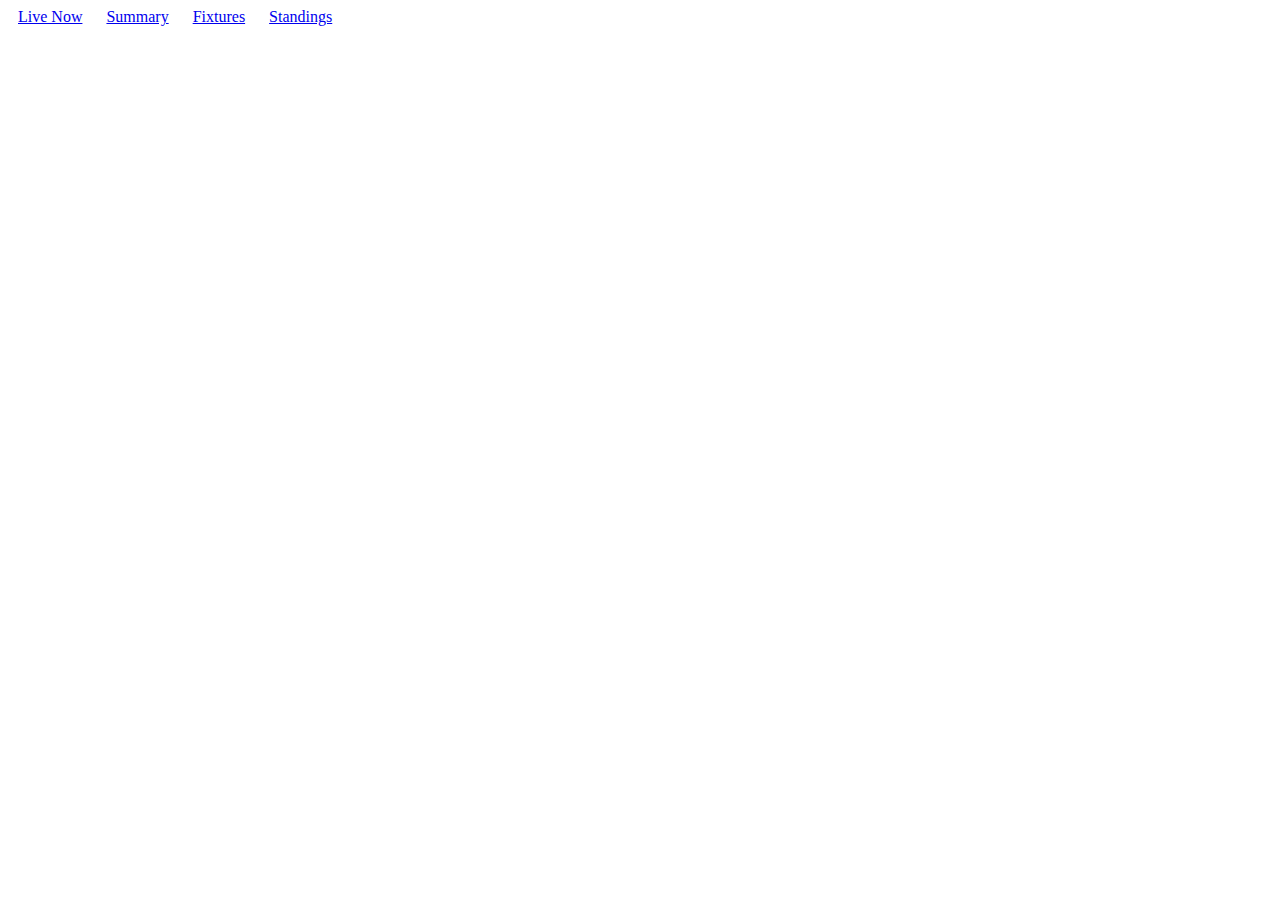
<file: football-api/live score website/index.html>
<html lang="en">
<head>
    <meta charset="UTF-8">
    <meta http-equiv="X-UA-Compatible" content="IE=edge">
    <meta name="viewport" content="width=device-width, initial-scale=1.0">
    <title>Kindo-live-scores</title>
    <link rel="stylesheet" href="./css/style.css">
</head>
<body>
<div class="headers"> <a href="./index.html">Live Now</a>
    
    <a href="./summary.html">Summary</a>
    <a href="./fixture.html">Fixtures</a>
    <a href="./standigs.html">Standings</a>
</div>
    <div id="wg-api-football-livescore"
         data-host="v3.football.api-sports.io"
         data-refresh="60"
         data-key="8c50abd110875d931db77816c10de961"
         data-theme=""
         data-show-errors="false"
        class="api_football_loader">

    </div>
    <script 
    type="module"
    src="https://widgets.api-sports.io/football/1.1.8/widget.js"></script>
</body>
</html>
</file>
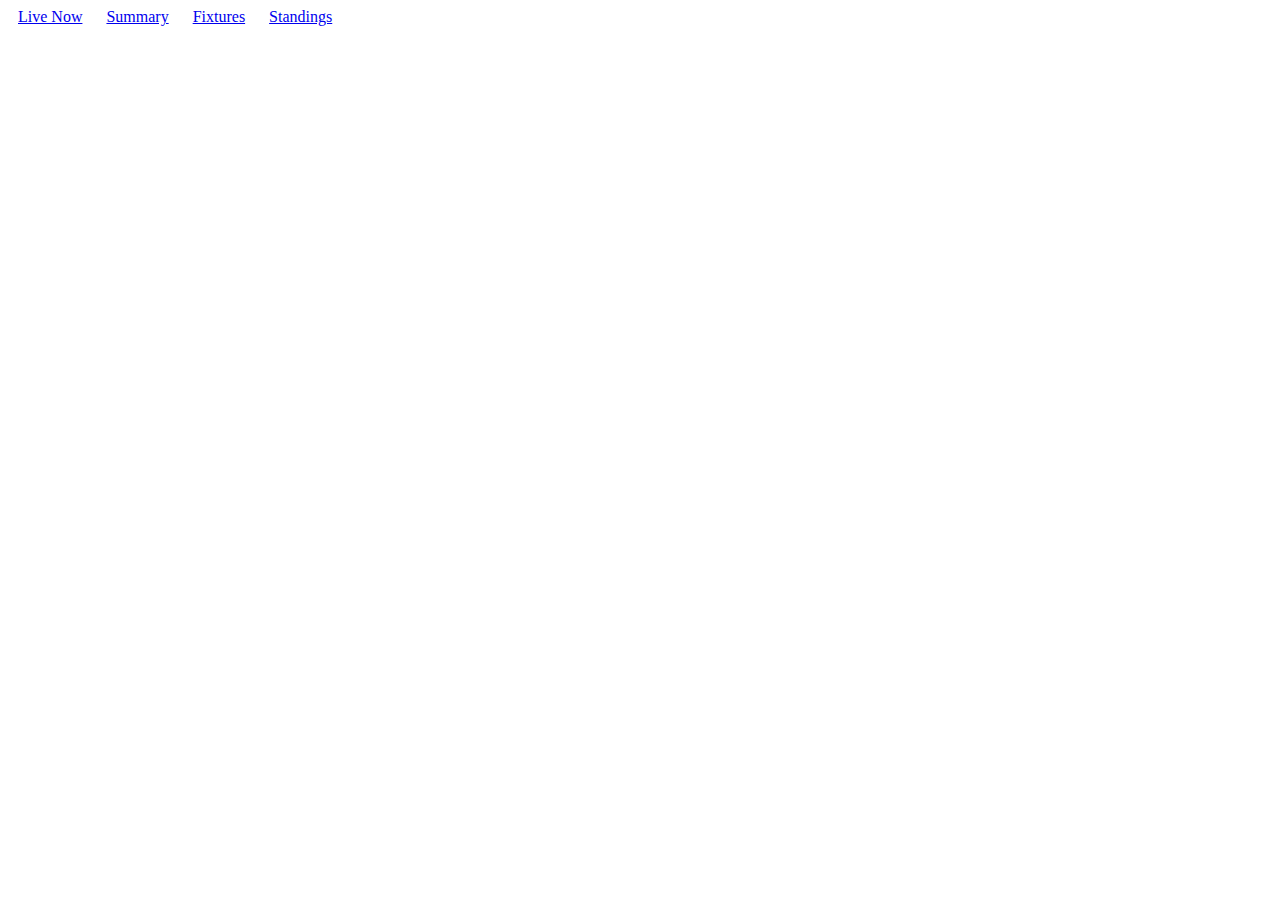
<file: football-api/live score website/fixture.html>
<html lang="en">
<head>
    <meta charset="UTF-8">
    <meta http-equiv="X-UA-Compatible" content="IE=edge">
    <meta name="viewport" content="width=device-width, initial-scale=1.0">
    <title>kindo-fixtures</title>
    <link rel="stylesheet" href="./css/style.css">
</head>
<body>
<div class="headers"> <a href="./index.html">Live Now</a>
    
    <a href="./summary.html">Summary</a>
    <a href="./fixture.html">Fixtures</a>
    <a href="./standigs.html">Standings</a>
</div>

    <div id="wg-api-football-fixtures"
        data-host="v3.football.api-sports.io"
        data-refresh="60"
        data-date="2022-09-07"
        data-last=""
        data-season=""
        data-team=""
        data-league=""
        data-theme=""
        data-key="8c50abd110875d931db77816c10de961"
        data-show-errors="false"
        data-netx=""
        class="api_football_loader">
    </div>

    <script 
    type="module"
    src="https://widgets.api-sports.io/football/1.1.8/widget.js">
</script>
    
</body>
</html>
</file>
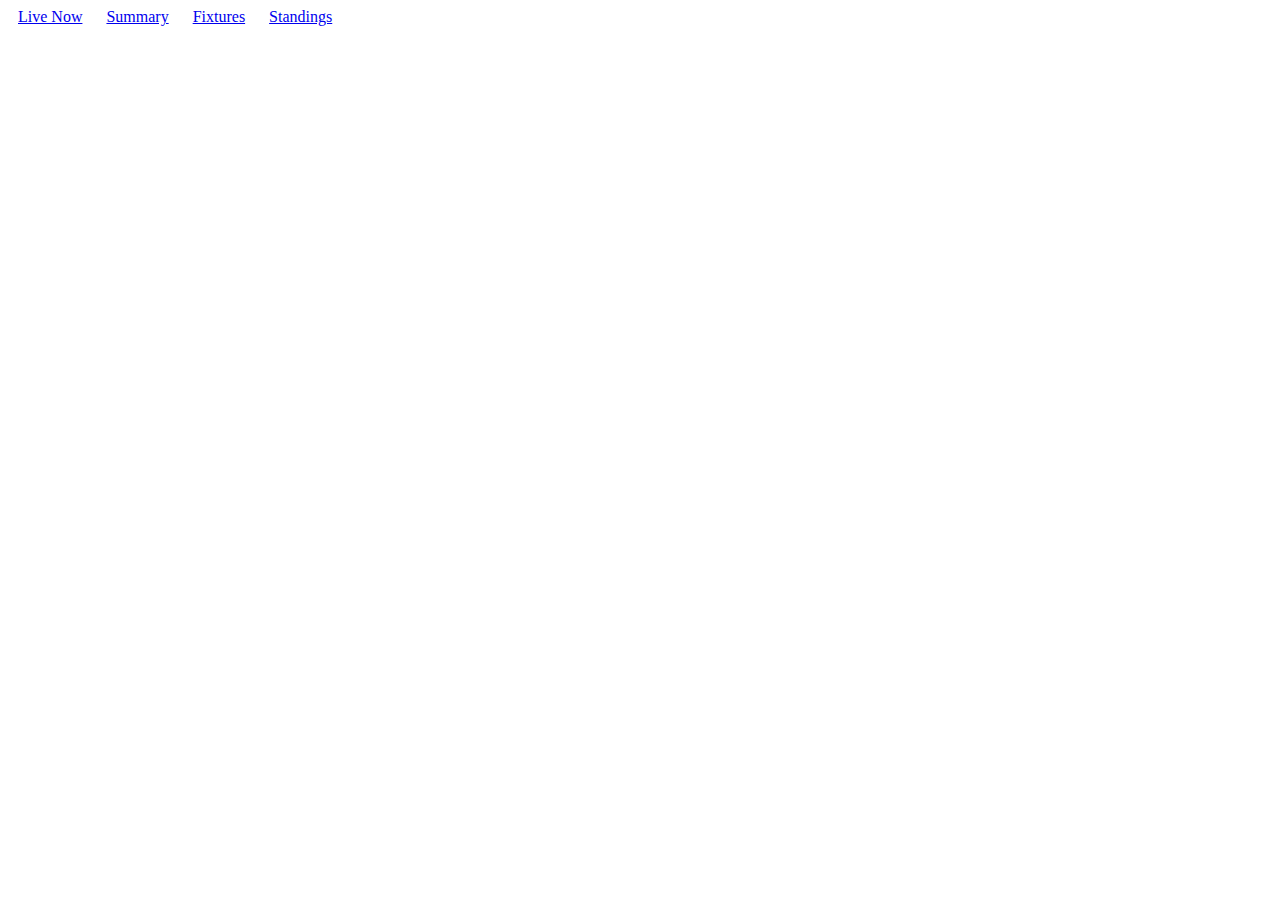
<file: football-api/live score website/standigs.html>
<html lang="en">
<head>
    <meta charset="UTF-8">
    <meta http-equiv="X-UA-Compatible" content="IE=edge">
    <meta name="viewport" content="width=device-width, initial-scale=1.0">
    <title>kindo-Standings</title>
    <link rel="stylesheet" href="./css/style.css">
</head>
<body>
<div class="headers">
     <a href="./index.html">Live Now</a>
    <a href="./summary.html">Summary</a>
    <a href="./fixture.html">Fixtures</a>
    <a href="./standigs.html">Standings</a>
</div>
    <div id="wg-api-football-standings"
    data-host="v3.football.api-sports.io"
    data-league="39"
    data-team=""
    data-date="2022-09-08"
    data-season="2022"
    data-key="8c50abd110875d931db77816c10de961"
    data-theme=""
    data-show-errors="false"
    class="api_football_loader">
        
    </div>
    
    <script 
    type="module"
    src="https://widgets.api-sports.io/football/1.1.8/widget.js">
</script>
</body>
</html>
</file>
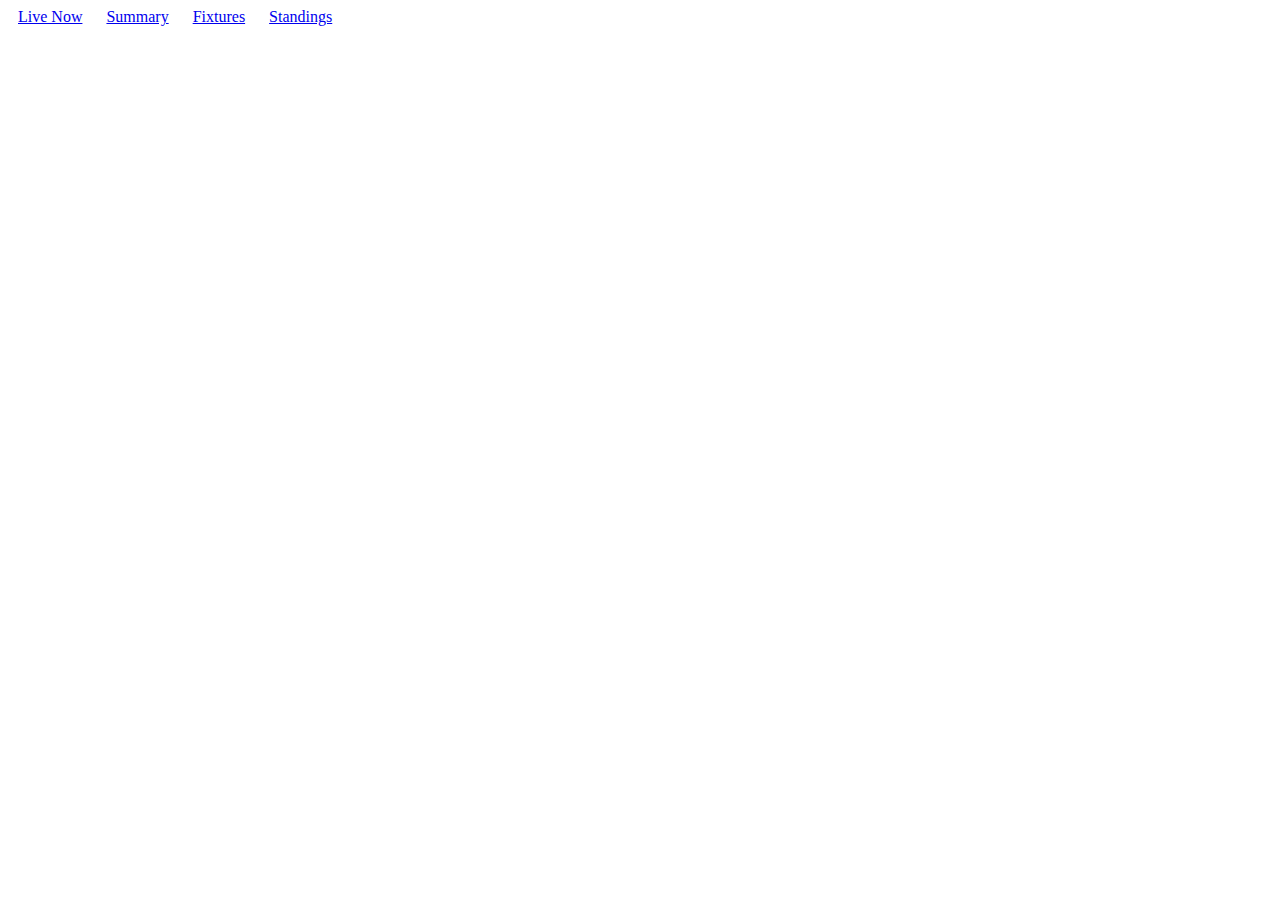
<file: football-api/live score website/summary.html>
<html lang="en">
<head>
    <meta charset="UTF-8">
    <meta http-equiv="X-UA-Compatible" content="IE=edge">
    <meta name="viewport" content="width=device-width, initial-scale=1.0">
    <title>kindo-fixture</title>
    <link rel="stylesheet" href="./css/style.css">
</head>
<body>
<div class="headers">
    <a href="./index.html">Live Now</a>
    
    <a href="./summary.html">Summary</a>
    <a href="./fixture.html">Fixtures</a>
    <a href="./standigs.html">Standings</a>
</div>
    <div id="wg-api-football-fixture"
    data-host="v3.football.api-sports.io"
    data-refresh="60"
    data-league=""
    data-team=""
    data-season=""
    data-key="8c50abd110875d931db77816c10de961"
    data-show-errors="false"
    data-id="718243"
     class="api_football_loader">

    </div>
    <script
    type="module"
     src="https://widgets.api-sports.io/football/1.1.8/widget.js">
    </script>
</body>
</html>
</file>
<file: football-api/live score website/css/style.css>
.headers a{
    padding: 10px;
    
}
</file>
